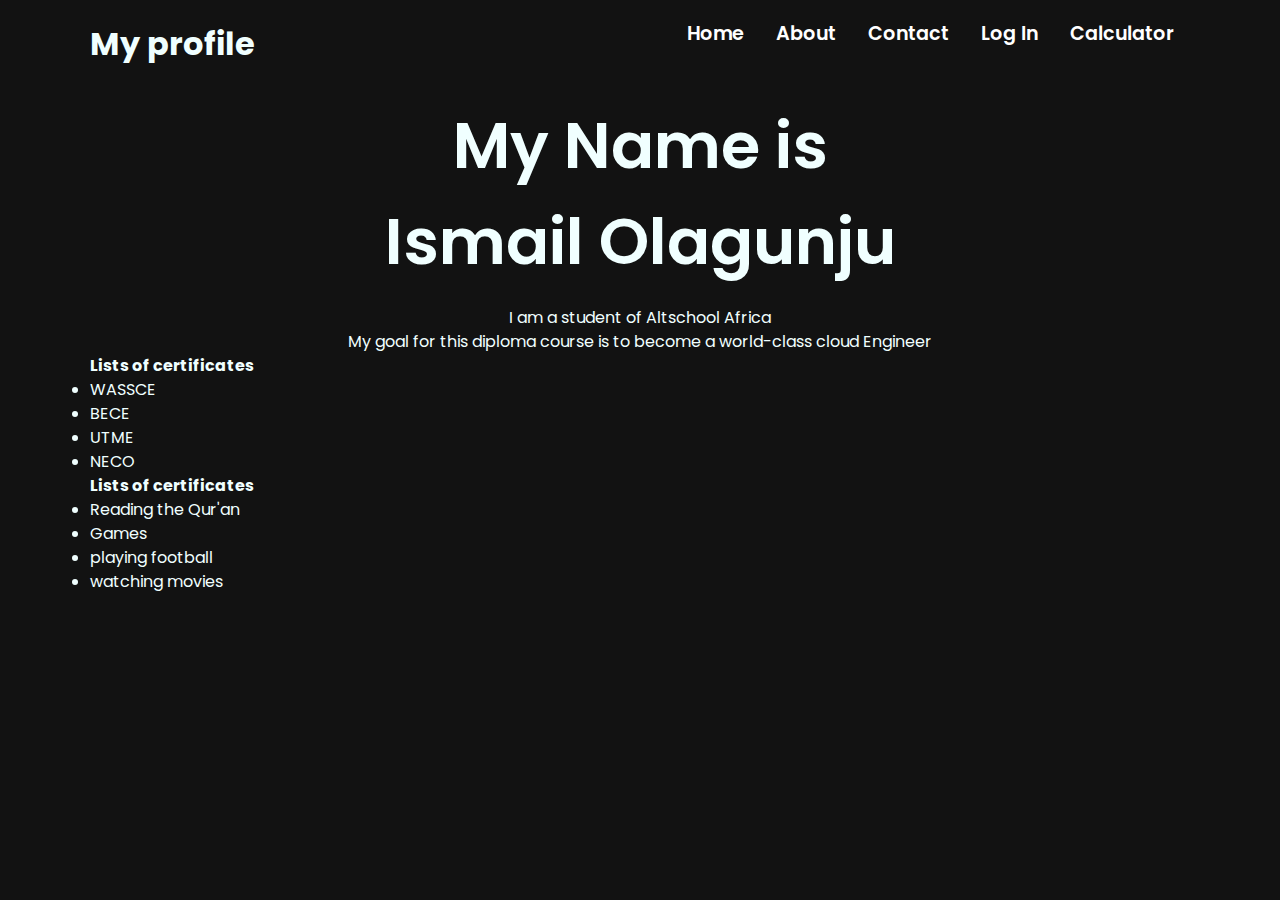
<file: index.html>
<!DOCTYPE html>
<html lang="en">
  <head>
    <meta charset="UTF-8" />
    <meta http-equiv="X-UA-Compatible" content="IE=edge" />
    <meta name="viewport" content="width=device-width, initial-scale=1.0" />
    <link rel="stylesheet" href="./style.css" />
    <title>Document</title>
  </head>
  <body>
    <nav>
      <div>
        <h1>My profile</h1>
      </div>
      <ul>
        <li><a href="index.html">Home</a></li>
        <li><a href="index.html">About</a></li>
        <li><a href="contact.html">Contact</a></li>
        <li><a href="login.html">Log In</a></li>
                <li><a href="calc.html">Calculator</a></li>

      </ul>
    </nav>

    <section class="about">
      <h1 class="title">My Name is <br />Ismail Olagunju</h1>
      <p>I am a student of Altschool Africa</p>
      <p>
        My goal for this diploma course is to become a world-class cloud
        Engineer
      </p>
      <div class="cert">
        <h4>Lists of certificates</h4>
        <ul>
          <li>WASSCE</li>
          <li>BECE</li>
          <li>UTME</li>
          <li>NECO</li>
        </ul>
      </div>
      <div class="hobby">
        <h4>Lists of certificates</h4>
        <ul>
          <li>Reading the Qur'an</li>
          <li>Games</li>
          <li>playing football</li>
          <li>watching movies</li>
        </ul>
      </div>
    </section>
  </body>
</html>
</file>
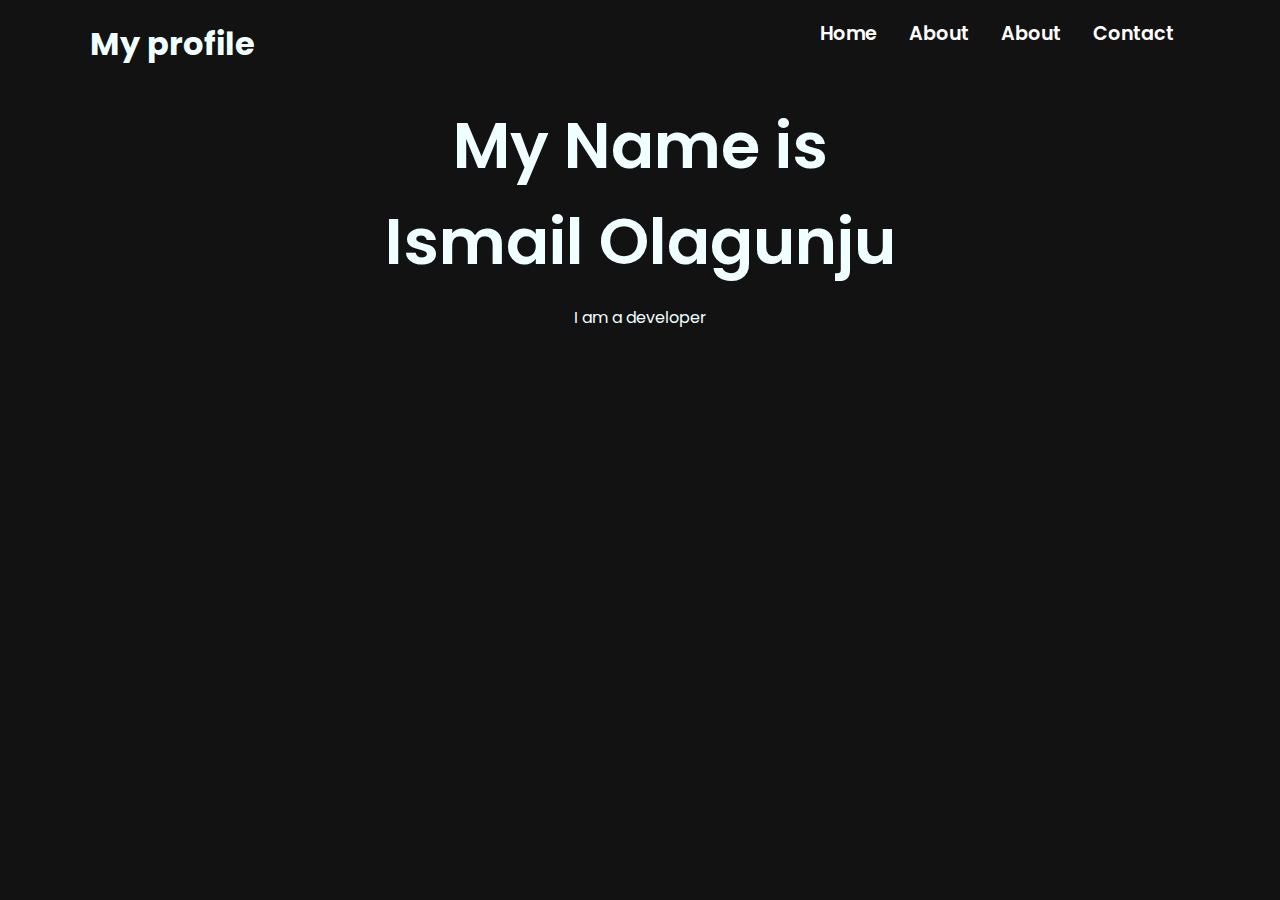
<file: about.html>
<!DOCTYPE html>
<html lang="en">
<head>
    <meta charset="UTF-8">
    <meta http-equiv="X-UA-Compatible" content="IE=edge">
    <meta name="viewport" content="width=device-width, initial-scale=1.0">
    <link rel="stylesheet" href="./style.css">
    <title>Document</title>
</head>
<body>
    <nav>
        <div>
            <h1>My profile</h1>
        </div>
      <ul>
        <li><a href="index.html">Home</a></li>
        <li><a href="index.html">About</a></li>
        <li><a href="about.html">About</a></li>
        <li><a href="contact.html">Contact</a></li>
      </ul>
    </nav>

    <section class="about">
        <h1 class="title">My Name is <br>Ismail Olagunju</h1>
        <p>I am a developer</p>
    </section>
  </body>
</html>
</file>
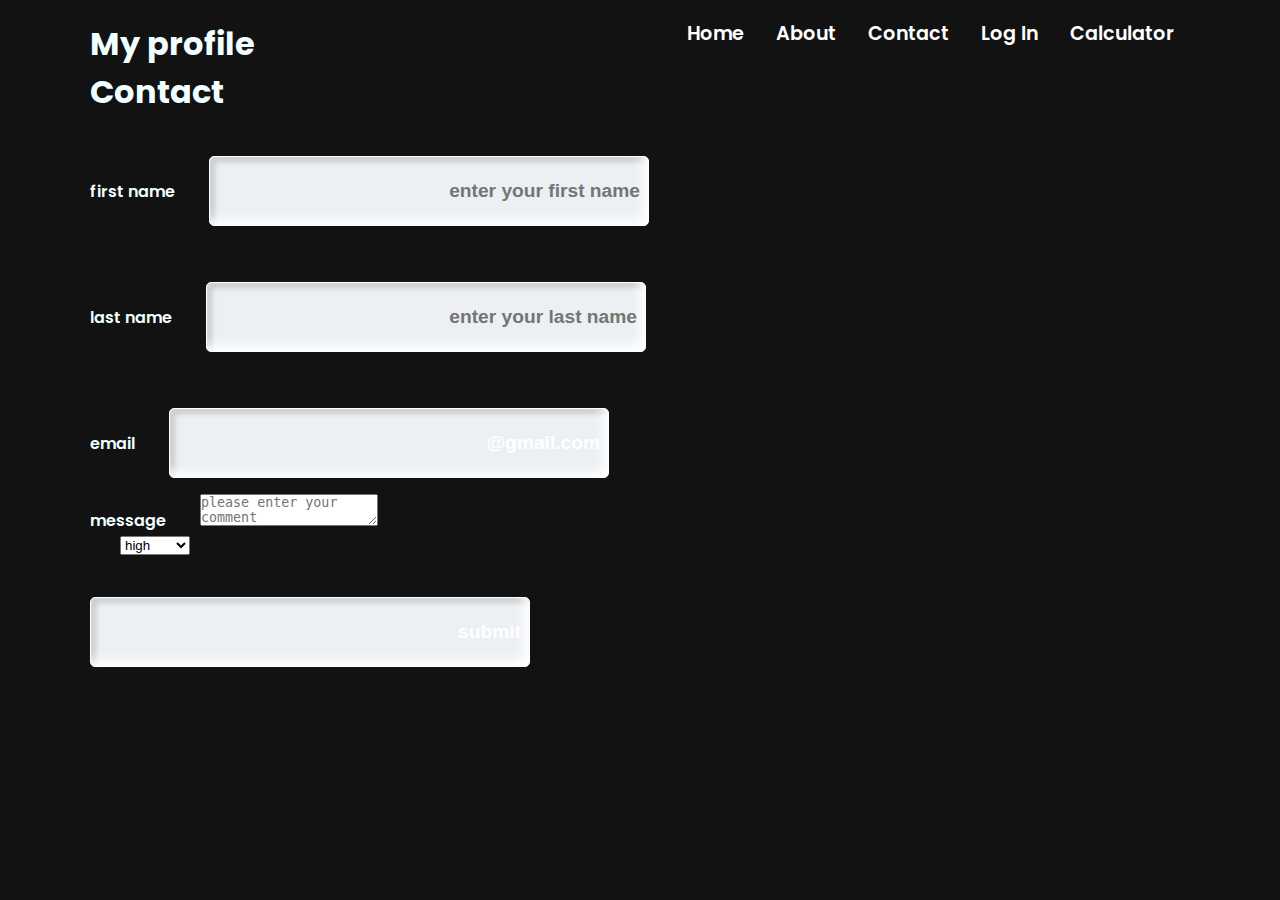
<file: contact.html>
<!DOCTYPE html>
<html lang="en">
  <head>
    <meta charset="UTF-8" />
    <meta http-equiv="X-UA-Compatible" content="IE=edge" />
    <meta name="viewport" content="width=device-width, initial-scale=1.0" />
    <link rel="stylesheet" href="./style.css" />
    <title>Document</title>
  </head>
  <body>
    <nav>
      <div>
        <h1>My profile</h1>
      </div>
      <ul>
        <li><a href="index.html">Home</a></li>
        <li><a href="index.html">About</a></li>
        <li><a href="contact.html">Contact</a></li>
        <li><a href="login.html">Log In</a></li>
        <li><a href="calc.html">Calculator</a></li>
      </ul>
    </nav>

    <section class="contact">
      <h1>Contact</h1>
      <form action="" method="post">
        <div >
          <label>first name</label>
          <input
            type="text"
            name="first name"
            placeholder="enter your first name"
          />
        </div>
        <div>
          <label>last name</label>
          <input
            type="text"
            name="last name"
            placeholder="enter your last name"
          />
        </div>
        <div>
          <label>email</label>
          <input type="email" name="email" value="@gmail.com" />
        </div>
        <div>
          <label>message</label>
          <textarea
            name="message"
            placeholder="please enter your comment"
          ></textarea>
        </div>
        <div>
          <label></label>
          <select name="priority">
            <option value="high">high</option>
            <option value="low">low</option>
            <option value="other">medium</option>
          </select>
        </div>
        <div>
          <input type="submit" value="submit" />
        </div>
      </form>
    </section>
  </body>
</html>
</file>
<file: style.css>
@import url("https://fonts.googleapis.com/css2?family=Poppins&display=swap");
* {
  -webkit-box-sizing: border-box;
          box-sizing: border-box;
  margin: 0;
  padding: 0;
}

body {
  padding: 10px 90px;
  font-family: "Poppins", sans-serif;
  font-size: 16px;
  font-weight: 400;
  line-height: 1.5;
  color: #f0ffff;
  background-color: #121212;
}

nav {
  display: -webkit-box;
  display: -ms-flexbox;
  display: flex;
  -webkit-box-pack: justify;
      -ms-flex-pack: justify;
          justify-content: space-between;
  margin-top: 10px;
}

nav ul {
  display: -webkit-box;
  display: -ms-flexbox;
  display: flex;
}

nav ul li {
  list-style: none;
}

nav ul li a {
  color: #fff;
  text-decoration: none;
  font-size: 1.2rem;
  font-weight: 600;
  padding: 0.5rem 1rem;
  border-bottom: 2px solid transparent;
  -webkit-transition: all 0.3s ease-in-out;
  transition: all 0.3s ease-in-out;
}

nav ul li a:hover {
  border-bottom: 2px solid #fff;
}

.about .title {
  margin-top: 30px;
  display: -webkit-box;
  display: -ms-flexbox;
  display: flex;
  text-align: center;
  -webkit-box-align: center;
      -ms-flex-align: center;
          align-items: center;
  -webkit-box-pack: center;
      -ms-flex-pack: center;
          justify-content: center;
  font-size: 2rem;
  font-weight: 600;
  margin-bottom: 1rem;
  font-size: 4rem;
}

.about p {
  text-align: center;
}

.contact form {
  display: -webkit-box;
  display: -ms-flexbox;
  display: flex;
  -webkit-box-orient: vertical;
  -webkit-box-direction: normal;
      -ms-flex-direction: column;
          flex-direction: column;
}

.contact form label {
  width: 120px;
  font-weight: 600;
  margin-right: 30px;
  margin-bottom: 0.5rem;
}

.contact form input {
  margin-bottom: 1rem;
  padding: 0.5rem;
  border: 1px solid #fff;
  border-radius: 5px;
  width: 40%;
  font-size: 1.2rem;
  font-weight: 600;
  color: #fff;
}

.container {
  height: 100vh;
  display: -webkit-box;
  display: -ms-flexbox;
  display: flex;
  -webkit-box-pack: center;
      -ms-flex-pack: center;
          justify-content: center;
  -webkit-box-align: center;
      -ms-flex-align: center;
          align-items: center;
}

.calculator {
  background-color: #ecf0f3;
  padding: 0.9375rem;
  border-radius: 1.875rem;
  -webkit-box-shadow: inset 5px 5px 12px #ffffff, 5px 5px 12px rgba(0, 0, 0, 0.16);
          box-shadow: inset 5px 5px 12px #ffffff, 5px 5px 12px rgba(0, 0, 0, 0.16);
  display: -ms-grid;
  display: grid;
}

input {
  grid-column: span 4;
  height: 4.375rem;
  width: 16.25rem;
  background-color: #ecf0f3;
  -webkit-box-shadow: inset -5px -5px 12px #fff, inset 5px 5px 5px rgba(0, 0, 0, 0.16);
          box-shadow: inset -5px -5px 12px #fff, inset 5px 5px 5px rgba(0, 0, 0, 0.16);
  border: none;
  border-radius: 1.875rem;
  color: #464646;
  font-size: 3.125rem;
  text-align: end;
  margin: 2.5rem 0 1.875rem;
  padding: 1.25rem;
}

button {
  height: 2.5rem;
  width: 2.5rem;
  background-color: #ecf0f3;
  -webkit-box-shadow: -5px -5px 12px #fff, 5px 5px 5px rgba(0, 0, 0, 0.16);
          box-shadow: -5px -5px 12px #fff, 5px 5px 5px rgba(0, 0, 0, 0.16);
  border: none;
  border-radius: 50%;
  margin: 0.5rem;
  font-size: 1rem;
}

button.equal {
  width: 7rem;
  border-radius: 1.25rem;
}
/*# sourceMappingURL=style.css.map */
</file>
